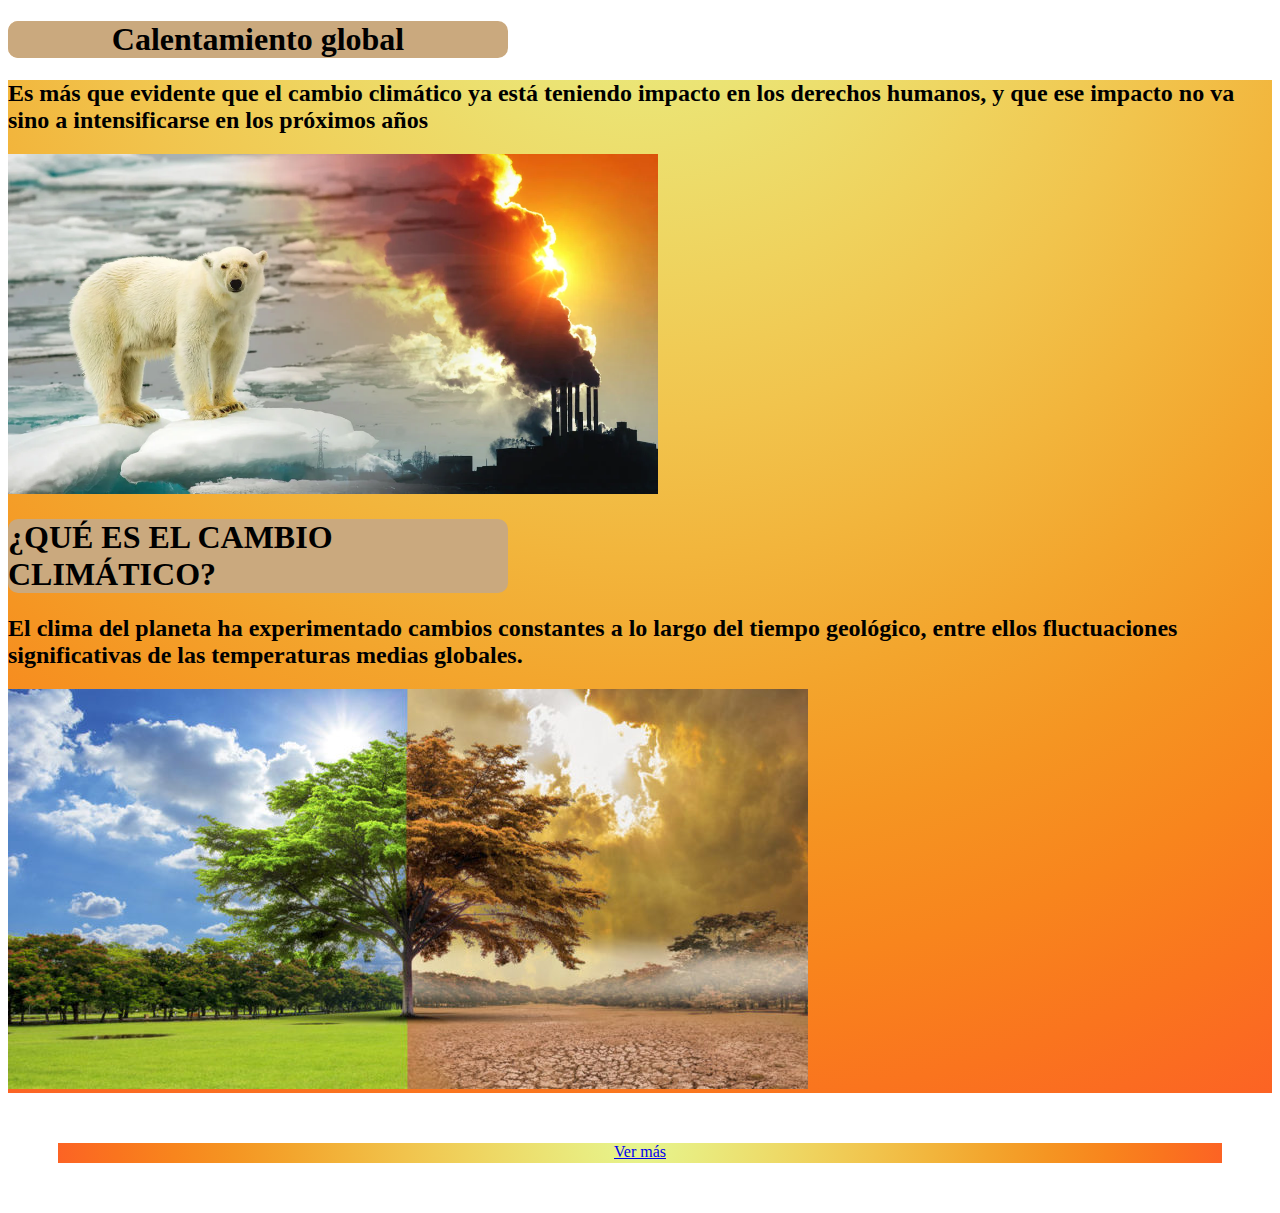
<file: index.html>
<!DOCTYPE html>
<html lang="en">

<head>
    <meta charset="UTF-8">
    <meta http-equiv="X-UA-Compatible" content="IE=edge">
    <meta name="viewport" content="width=device-width, initial-scale=1.0">
    <title>Calentamiento global</title>
    <link rel="stylesheet" href="index.css">
</head>

<body>
    <header>
        <h1>Calentamiento global</h1>
    </header>
    <section>
        <h2>Es más que evidente que el cambio climático ya está teniendo impacto en los derechos humanos, y que ese
            impacto no va sino a intensificarse en los próximos años</h2>
        <img src="cal.webp" alt="rosa" height="340px">

        <div>
            <h1>
                ¿QUÉ ES EL CAMBIO CLIMÁTICO? </h1>
                    <h2>
                        El clima del planeta ha experimentado cambios constantes a lo largo del tiempo geológico, entre
                        ellos fluctuaciones significativas de las temperaturas medias globales.
                    </h2>
                        <img src="calentamiento.jpg" alt="imagen">
        </div>
    </section>
    <footer>
        <nav>
            <a href="index2.html"> Ver más</a>
        </nav>
    </footer>
</body>

</html>
</file>
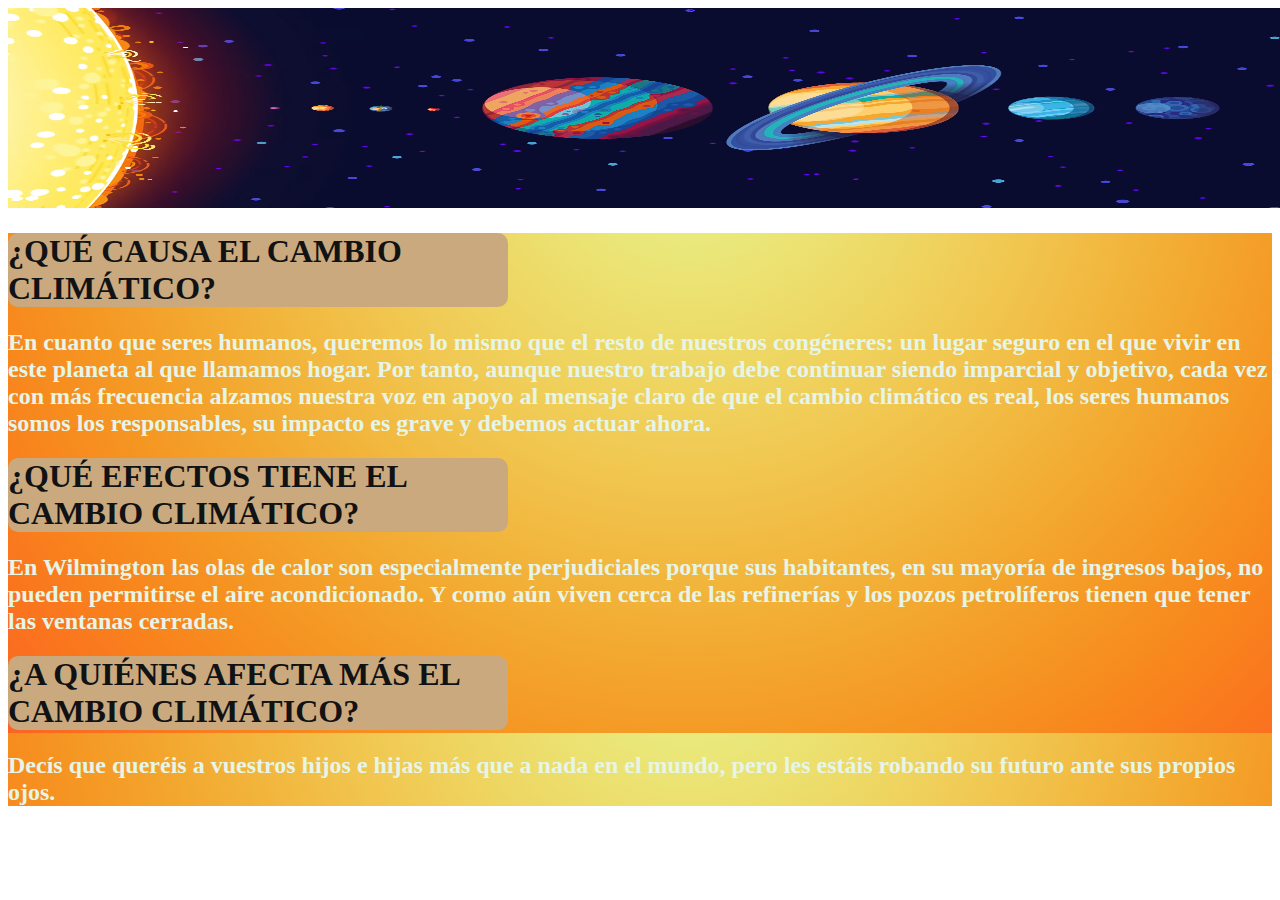
<file: index2.html>
<!DOCTYPE html>
<html lang="en">
<head>
    <meta charset="UTF-8">
    <meta http-equiv="X-UA-Compatible" content="IE=edge">
    <meta name="viewport" content="width=device-width, initial-scale=1.0">
    <title>Calentamiento global</title>
<link rel="stylesheet" href="index2.css">
</head>
<body>
    <img src="sistema.jpg" alt="sistema solar" width="1330px" height="200px">
<section>
    <h1>¿QUÉ CAUSA EL CAMBIO CLIMÁTICO?</h1>
    <h2>En cuanto que seres humanos, queremos lo mismo que el resto de nuestros congéneres: un lugar seguro en el que vivir en este planeta al que llamamos hogar. Por tanto, aunque nuestro trabajo debe continuar siendo imparcial y objetivo, cada vez con más frecuencia alzamos nuestra voz en apoyo al mensaje claro de que el cambio climático es real, los seres humanos somos los responsables, su impacto es grave y debemos actuar ahora. </h2>

    <h1>¿QUÉ EFECTOS TIENE EL CAMBIO CLIMÁTICO?</h1>
    <h2>En Wilmington las olas de calor son especialmente perjudiciales porque sus habitantes, en su mayoría de ingresos bajos, no pueden permitirse el aire acondicionado. Y como aún viven cerca de las refinerías y los pozos petrolíferos tienen que tener las ventanas cerradas.</h2>

    <h1>¿A QUIÉNES AFECTA MÁS EL CAMBIO CLIMÁTICO?</h1>
    <h2>Decís que queréis a vuestros hijos e hijas más que a nada en el mundo, pero les estáis robando su futuro ante sus propios ojos.</h2>
</section>

</body>
</html>
</file>
<file: index.css>
*

header{
    
    background-color: burlywood;
    border-radius: 10px;
    width: 400px;
    text-align: center;
    
}
section{
    
    
        background-image: radial-gradient(circle at 50% -20.71%, #e6f58f 0, #e9eb7f 10%, #ecdf6e 20%, #efd25d 30%, #f1c44d 40%, #f2b53c 50%, #f3a52d 60%, #f59522 70%, #f8851d 80%, #fa741e 90%, #fc6324 100%);
    
}
h1{

    background-color: rgb(202, 169, 126);
    border-radius: 10px;
    width: 500px;
}
footer{
    margin: 50px;
    text-align: center;
    background-image: radial-gradient(circle at 50% -20.71%, #e6f58f 0, #e9eb7f 10%, #ecdf6e 20%, #efd25d 30%, #f1c44d 40%, #f2b53c 50%, #f3a52d 60%, #f59522 70%, #f8851d 80%, #fa741e 90%, #fc6324 100%);
    
    height: 20px;

    color: rgb(252, 251, 250);
    border: 10px;
}
</file>
<file: index2.css>
section{
    background-image: radial-gradient(circle at 50% -20.71%, #e6f58f 0, #e9eb7f 10%, #ecdf6e 20%, #efd25d 30%, #f1c44d 40%, #f2b53c 50%, #f3a52d 60%, #f59522 70%, #f8851d 80%, #fa741e 90%, #fc6324 100%);
    
 background-size: 1360px 500px;
 height: cover;
 width: cover;
    color: rgb(17, 18, 19);
}
h1{
    
    background-color: rgb(202, 169, 126);
    border-radius: 10px;
    width: 500px;
}
h2{
   
     color: rgb(230, 245, 232);
     
}
</file>
